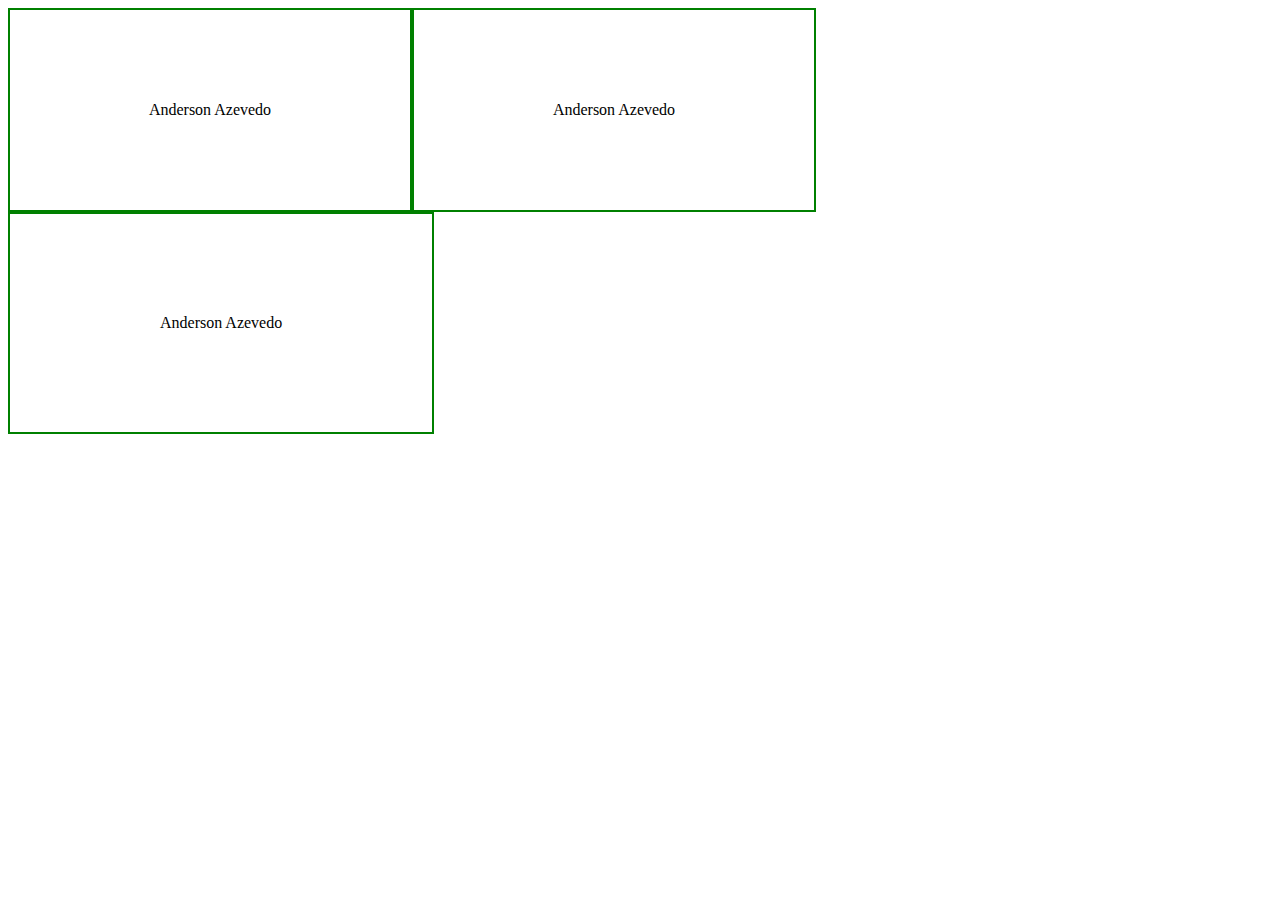
<file: Alinhamento Vertical/index.html>
<!DOCTYPE html>
<html lang="en">
<head>
    <meta charset="UTF-8">
    <meta http-equiv="X-UA-Compatible" content="IE=edge">
    <meta name="viewport" content="width=device-width, initial-scale=1.0">
    <link rel="stylesheet" href="style.css">
    <title>Alinhamento Vertical</title>
</head>
<body>

    <!-- line-height -->

    <div class="card">
        <div class="c1">Anderson Azevedo</div>
    </div>

    <!-- position e transform -->

    <div class="card">
        <div class="c2">Anderson Azevedo</div>
    </div>

    <!-- padding -->

    <div class="card2">
        <div class="c3">Anderson Azevedo</div>
    </div>

</body>
</html>
</file>
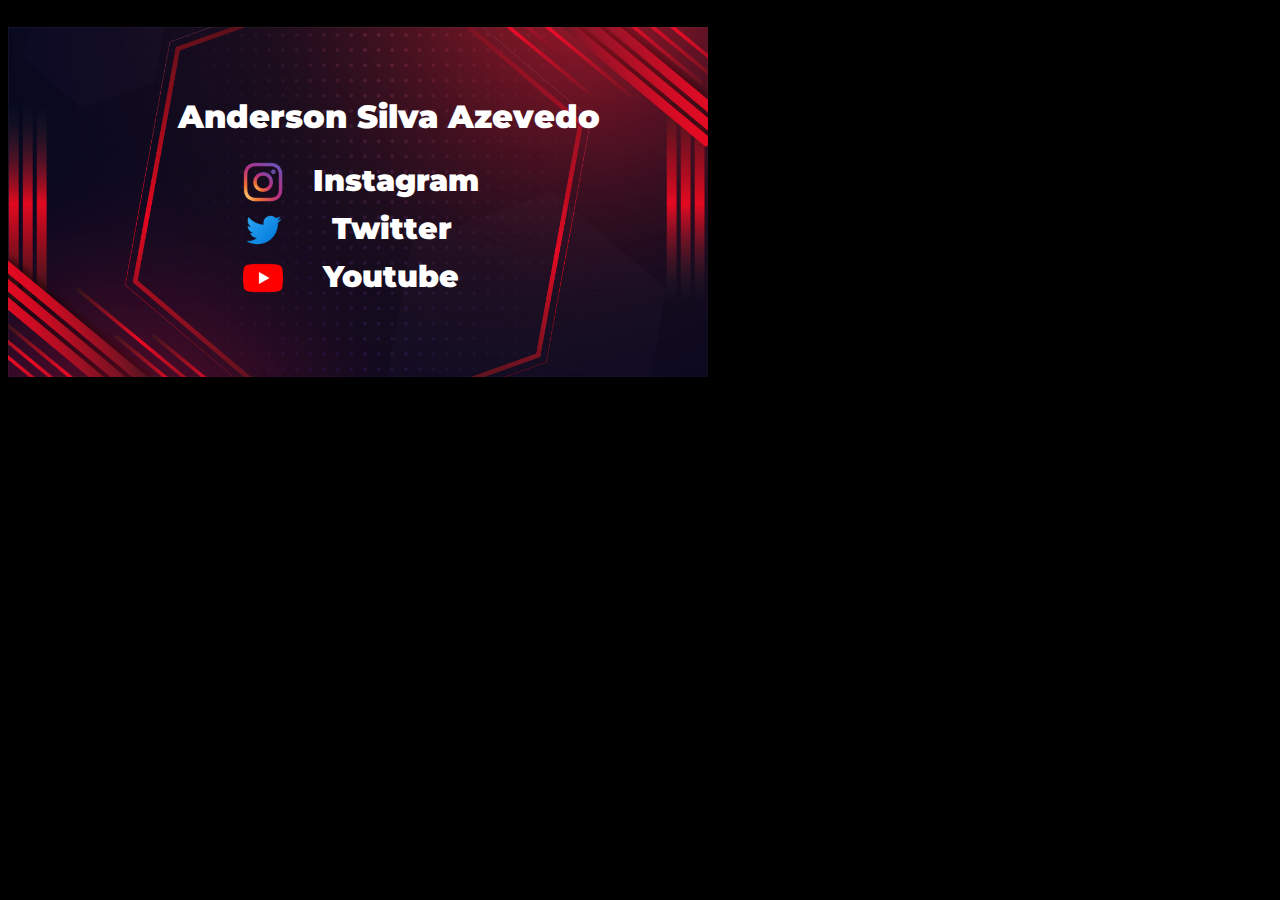
<file: Cartão de Visita - CSS/index.html>
<!DOCTYPE html>
<html lang="pt">
<head>
    <meta charset="UTF-8">
    <meta http-equiv="X-UA-Compatible" content="IE=edge">
    <meta name="viewport" content="width=device-width, initial-scale=1.0">
    <title>Desafio CSS</title>
    <link rel="shortcut icon" href="/HTML/HTML/icons/html_ico.ico" type="image/x-icon">
    <link rel="stylesheet" href="style.css">
    <link rel="preconnect" href="https://fonts.googleapis.com">
<link rel="preconnect" href="https://fonts.gstatic.com" crossorigin>
<link href="https://fonts.googleapis.com/css2?family=Montserrat:wght@200&display=swap" rel="stylesheet">
</head>

<body>
    <div>
        <h2 id="nome">Anderson Silva Azevedo</h2>
        <a href="https://www.instagram.com/" class="img"><img src="image/Insta.png" alt="Instagram" width="40px"><span class="instagram">Instagram</span></a> <br>
        <a href="https://twitter.com" class="img"> <img src="image/Twitter.png" alt="Twitter" width="40px"> <span class="twitter">Twitter</span></a> <br>
        <a href="https://www.youtube.com/" class="img"> <img src="image/Youtube.png" alt="Youtube" width="40px"><span class="youtube">Youtube</span></a>
    </div>

    
</body>
</html>
</file>
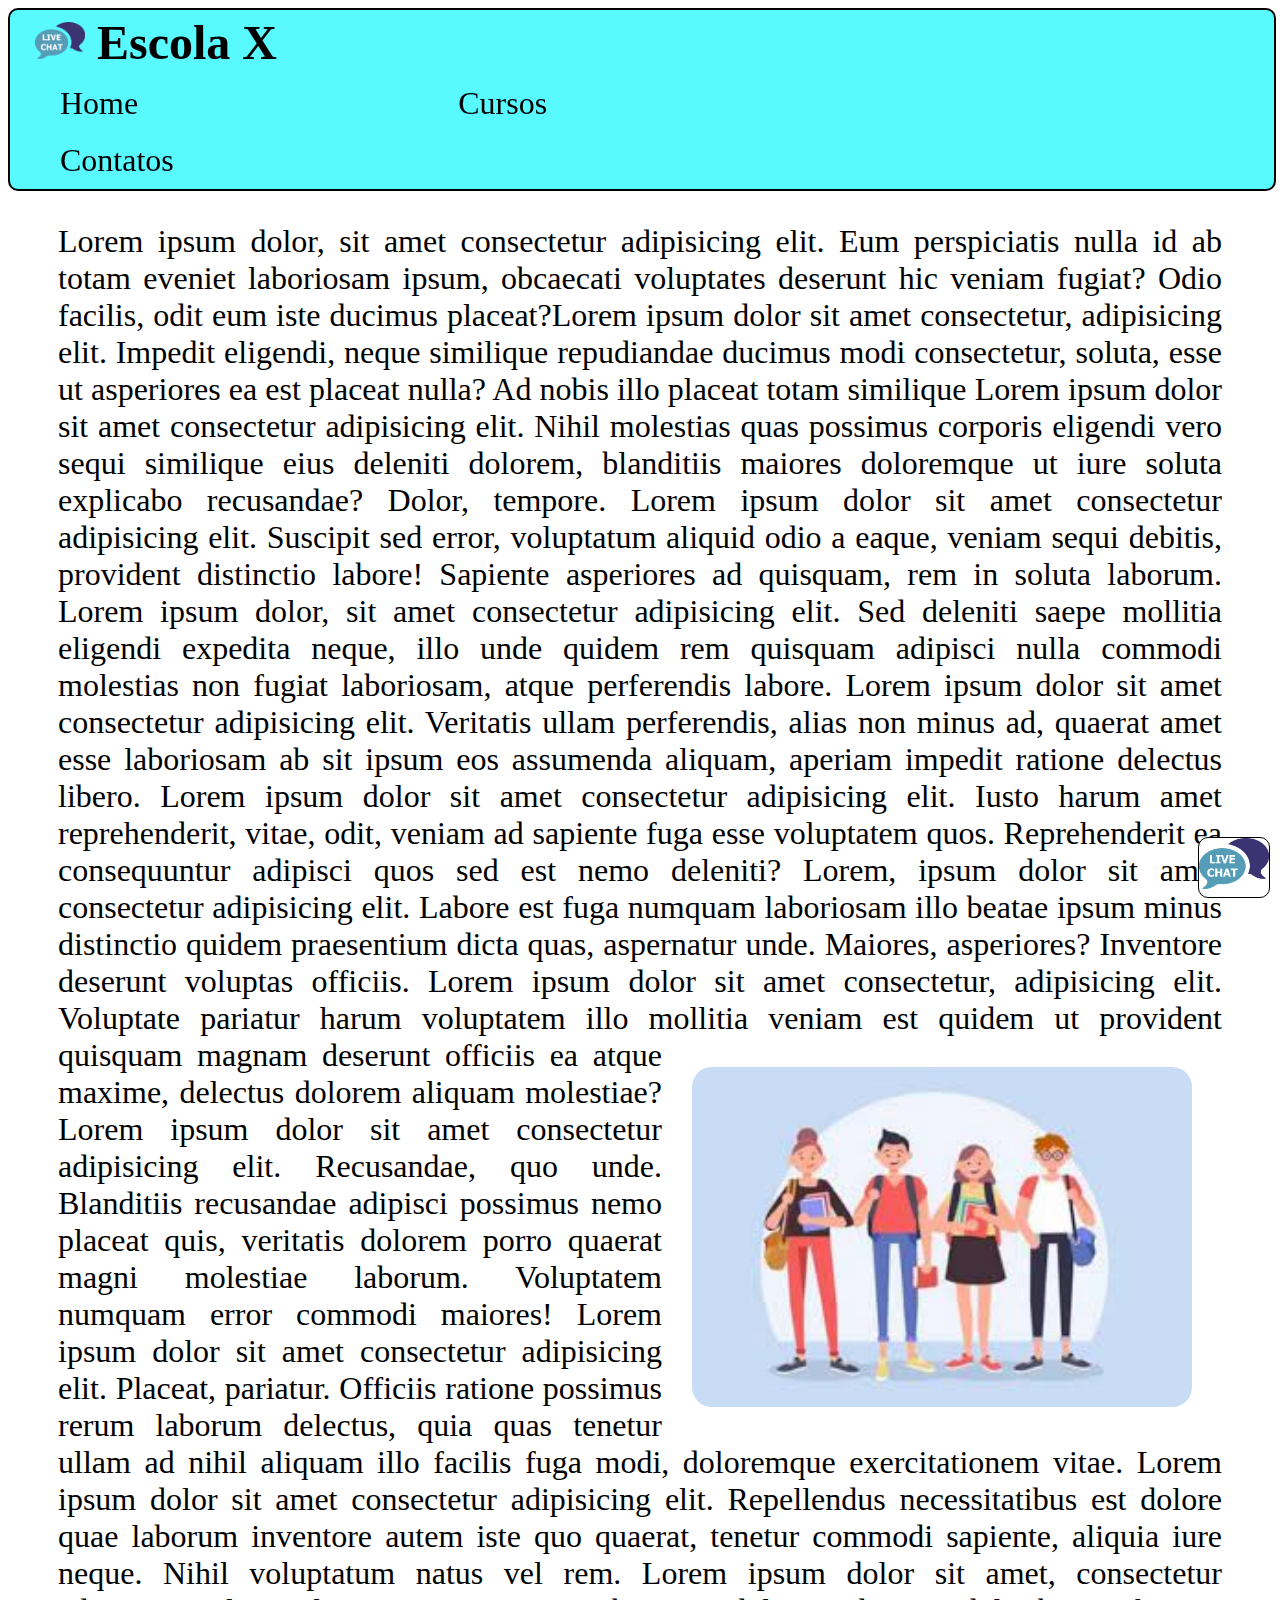
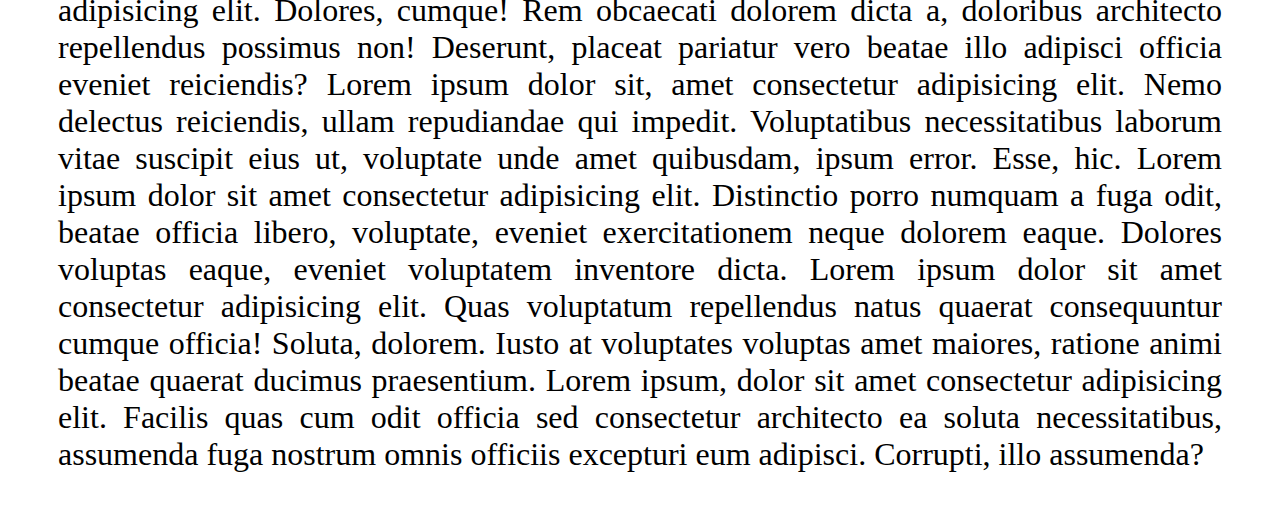
<file: Float/index.html>
<!DOCTYPE html>
<html lang="en">

<head>
    <meta charset="UTF-8">
    <meta http-equiv="X-UA-Compatible" content="IE=edge">
    <meta name="viewport" content="width=device-width, initial-scale=1.0">
    <link rel="stylesheet" href="style.css">
    <title>Float</title>
</head>

<body>
    <div>
        <h2><img src="assets/chat.png" alt="logo" width="50px" id="i2"> Escola X</h2>
        <ul>
            <li>Home</li>
            <li>Cursos</li>
            <li>Contatos</li>
        </ul>

    </div>

    <p>Lorem ipsum dolor, sit amet consectetur adipisicing elit. Eum perspiciatis nulla id ab totam eveniet
        laboriosam ipsum, obcaecati voluptates deserunt hic veniam fugiat? Odio facilis, odit eum iste ducimus
        placeat?Lorem ipsum dolor sit amet consectetur, adipisicing elit. Impedit eligendi, neque similique
        repudiandae ducimus modi consectetur, soluta, esse ut asperiores ea est placeat nulla? Ad nobis illo placeat
        totam similique Lorem ipsum dolor sit amet consectetur adipisicing elit. Nihil molestias quas possimus
        corporis eligendi vero sequi similique eius deleniti dolorem, blanditiis maiores doloremque ut iure soluta
        explicabo recusandae? Dolor, tempore. Lorem ipsum dolor sit amet consectetur adipisicing elit. Suscipit sed
        error, voluptatum aliquid odio a eaque, veniam sequi debitis, provident distinctio labore! Sapiente
        asperiores ad quisquam, rem in soluta laborum. Lorem ipsum dolor, sit amet consectetur adipisicing elit. Sed
        deleniti saepe mollitia eligendi expedita neque, illo unde quidem rem quisquam adipisci nulla commodi
        molestias non fugiat laboriosam, atque perferendis labore. Lorem ipsum dolor sit amet consectetur
        adipisicing elit. Veritatis ullam perferendis, alias non minus ad, quaerat amet esse laboriosam ab sit ipsum
        eos assumenda aliquam, aperiam impedit ratione delectus libero. Lorem ipsum dolor sit amet consectetur
        adipisicing elit. Iusto harum amet reprehenderit, vitae, odit, veniam ad sapiente fuga esse voluptatem quos.
        Reprehenderit ea consequuntur adipisci quos sed est nemo deleniti? Lorem, ipsum dolor sit amet consectetur
        adipisicing elit. Labore est fuga numquam laboriosam illo beatae ipsum minus distinctio quidem praesentium
        dicta quas, aspernatur unde. Maiores, asperiores? Inventore deserunt voluptas officiis. Lorem ipsum dolor
        sit amet consectetur, adipisicing elit. Voluptate pariatur harum voluptatem illo mollitia veniam est quidem
        ut provident quisquam magnam deserunt <img src="assets/alunos.jpg" alt="Alunos" class="alunos"> officiis ea
        atque maxime, delectus dolorem aliquam molestiae? Lorem ipsum dolor sit amet consectetur adipisicing elit.
        Recusandae, quo unde. Blanditiis recusandae adipisci possimus nemo placeat quis, veritatis dolorem porro quaerat
        magni molestiae laborum. Voluptatem numquam error commodi maiores! Lorem ipsum dolor sit amet consectetur
        adipisicing elit. Placeat, pariatur. Officiis ratione possimus rerum laborum delectus, quia quas tenetur ullam
        ad nihil aliquam illo facilis fuga modi, doloremque exercitationem vitae. Lorem ipsum dolor sit amet consectetur
        adipisicing elit. Repellendus necessitatibus est dolore quae laborum inventore autem iste quo quaerat, tenetur
        commodi sapiente, aliquia iure neque. Nihil voluptatum natus vel rem. Lorem ipsum dolor sit amet, consectetur
        adipisicing elit. Dolores, cumque! Rem obcaecati dolorem dicta a, doloribus architecto repellendus possimus non!
        Deserunt, placeat pariatur vero beatae illo adipisci officia eveniet reiciendis? Lorem ipsum dolor sit, amet
        consectetur adipisicing elit. Nemo delectus reiciendis, ullam repudiandae qui impedit. Voluptatibus
        necessitatibus laborum vitae suscipit eius ut, voluptate unde amet quibusdam, ipsum error. Esse, hic. Lorem
        ipsum dolor sit amet consectetur adipisicing elit. Distinctio porro numquam a fuga odit, beatae officia
        libero, voluptate, eveniet exercitationem neque dolorem eaque. Dolores voluptas eaque, eveniet voluptatem
        inventore dicta. Lorem ipsum dolor sit amet consectetur adipisicing elit. Quas voluptatum repellendus natus
        quaerat consequuntur cumque officia! Soluta, dolorem. Iusto at voluptates voluptas amet maiores, ratione
        animi beatae quaerat ducimus praesentium. Lorem ipsum, dolor sit amet consectetur adipisicing elit. Facilis
        quas cum odit officia sed consectetur architecto ea soluta necessitatibus, assumenda fuga nostrum omnis
        officiis excepturi eum adipisci. Corrupti, illo assumenda?</p>
</body>

<a href="chat.html"><img src="assets/chat.png" alt="Chat" width="70px"></a>

</html>
</file>
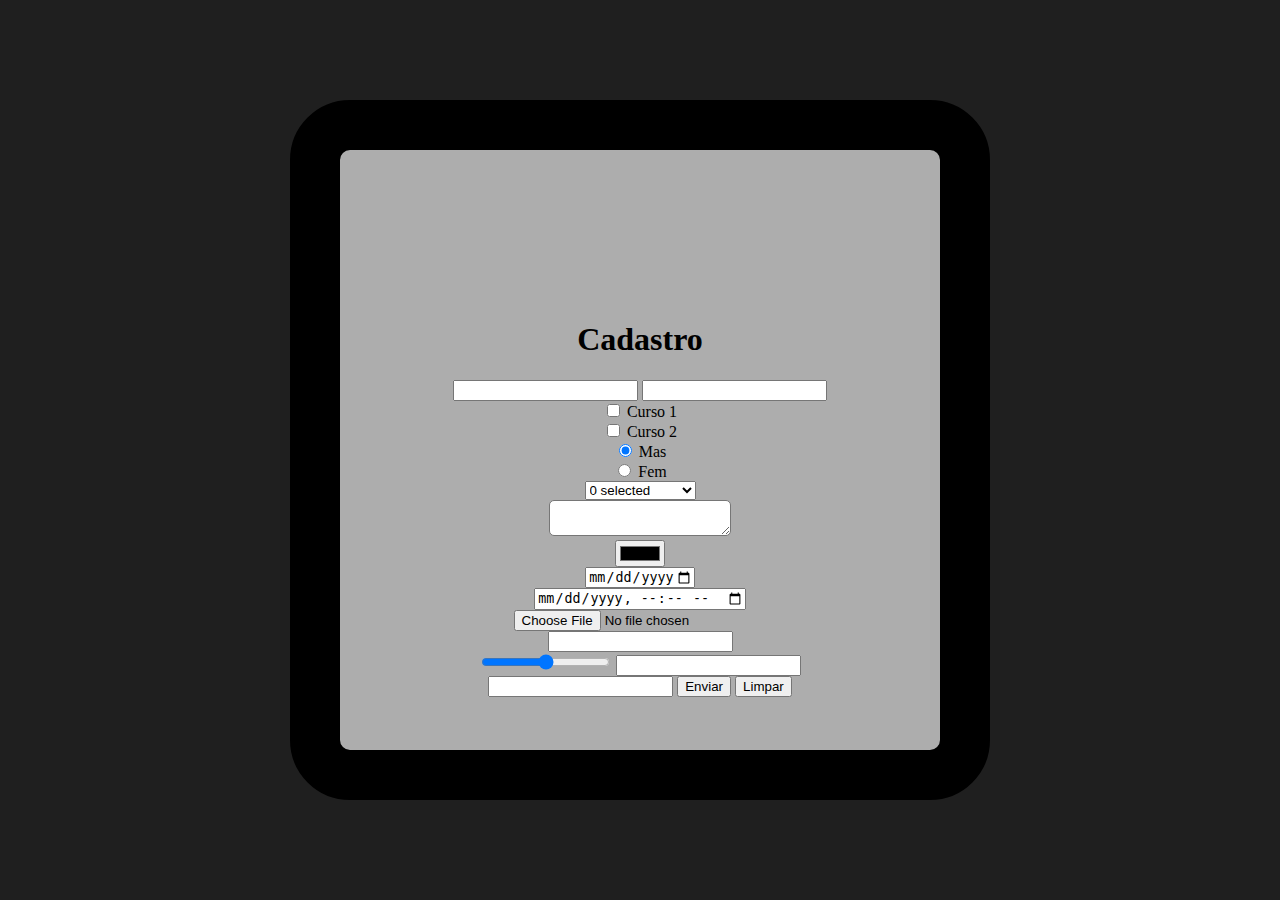
<file: Formulário/index.html>
<!DOCTYPE html>
<html lang="en">

<head>
    <meta charset="UTF-8">
    <meta http-equiv="X-UA-Compatible" content="IE=edge">
    <meta name="viewport" content="width=device-width, initial-scale=1.0">
    <link rel="stylesheet" href="style.css">
    <title>Formulário</title>
</head>

<body>

    <div class="div1">
        <div class="div2">
            <h1>Cadastro</h1>
            <!-- method: GET → aparece os dados na barra de navegação -->
            <!-- method: POST → nao aparece os dados na barra de navegação, o que é útil para páginas de login por exemplo-->
            <!-- action → se for no mesmo domínio apenas o final do link, se for outro é necessário colocar o link inteiro -->
            <form method="POST" action="#">
                <!-- text → campo de texto -->
                <input type="text" name="email">
                <!-- password → nao permite que os caracteres fiquem aparentes -->
                <input type="password" name="senha"> <br>
                <!-- checkbox → insere uma caixa para selecionavel, podendo ser usado para preencher opçoes de cursos desejaveis por exemplo, e para mais de uma opcao no checkbox, precisamos 
                designar um valor para cada checkbox-->
                <input type="checkbox" name="cursos" value="op1"> Curso 1 <br>
                <input type="checkbox" name="cursos" value="op2"> Curso 2 <br>
                <!-- radio → para formularios com apenas uma opção, por exemplo formularios de genero, onde não podemos selecionar mais de um, é importante que o nome seja o mesmo para que 
                apenas uma opção possa ser selecionada, e para já iniciar com uma das opções checadas, usamos o checked-->
                <input type="radio" name="gender" value="m" checked> Mas <br>
                <input type="radio" name="gender" value="f"> Fem <br>
                <!-- diferente do input, a tag select cria um dropbox, comumente usada para selecionar cidades entre outras coisas, podemos definir um tamanho máximo através do atributo size, 
                e permitir marcar mais de uma opção, com o atributo multiple-->
                <select name="estado" size="1" multiple>
                    <option value="rj">Rio de Janeiro</option>
                    <option value="sp">São Paulo</option>
                    <option value="sc">Santa Catarina</option>
                </select> <br>
                <!-- para criar uma área onde o úsuario possa enviar uma mensagem longa, usamos a tag textarea -->
                <textarea name="message"></textarea> <br>
                <!-- color → abre um menu de cor -->
                <input type="color" name="cor"> <br>
                <!-- date → abre um calendário, podemos determinar uma data máxima, ou uma data minima -->
                <input type="date" name="data" max="2021-12-31"> <br>
                <!-- datetime-local → muito parecido com o date, mas podemos colocar horario também -->
                <input type="datetime-local" name="data-horario"> <br>
                <!-- file → permite adicionar um arquivo na página -->
                <input type="file" name="arquivo"> <br>
                <!-- number → apenas números podendo especificar um valor máximo e um valor mínimo -->
                <input type="number" name="números"> <br>
                <!-- range → insere uma barra, muito similiar a uma barra de volume -->
                <input type="range" min="0" max="10" name="intervalo">
                <!-- tel → campo para inserir telefone, no navegador não faz diferença, mas no celular aparece apenas um teclado númerico -->
                <input type="tel" name="telefone">
                <!-- email → abre um campo semelhante ao text, porém ele automaticamente verifica se o que está sendo escrito é um email ou não, caso não for, ele aparece uma mensagem de erro -->
                <input type="email" name="email">
               <!-- submit → botao de envio, podendo alterar a mensagem interna do botão através do value-->
                <input type="submit" value="Enviar">
                <!-- reset → outro botão que podemos usar é o botão reset, que diferente do submit, vai simplesmente resetar todos os campos preenchidos, podendo alterar a mensagem 
                interna do botão através do value-->
                <input type="reset" value="Limpar">
            </form>
        </div>
    </div>

</body>

</html>
</file>
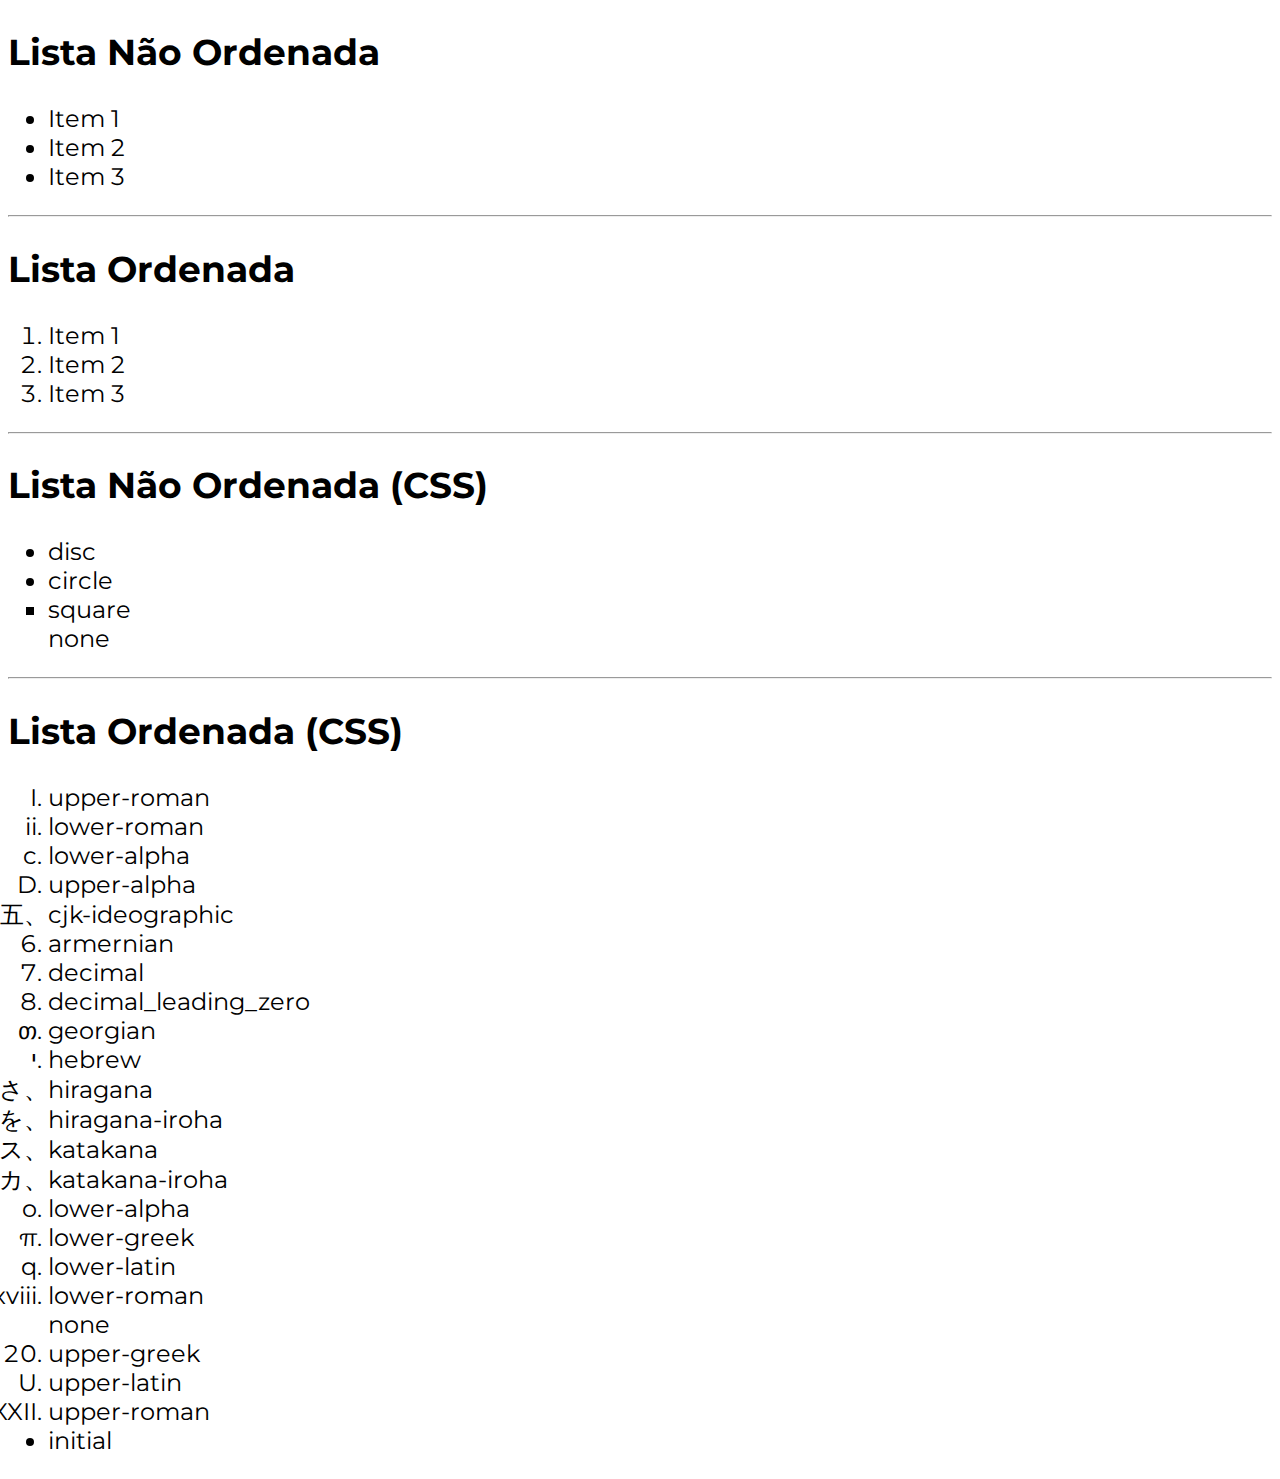
<file: Listas/index.html>
<!DOCTYPE html>
<html lang="en">

<head>
    <meta charset="UTF-8">
    <meta http-equiv="X-UA-Compatible" content="IE=edge">
    <meta name="viewport" content="width=device-width, initial-scale=1.0">
    <title>Estudo Listas</title>
    <link href="https://fonts.googleapis.com/css2?family=Montserrat&display=swap" rel="stylesheet">
    <link rel="stylesheet" href="style.css">
</head>

<body>

    <!-- A tag <ul> derivada das palavras unordered list (Lista Nao Ordenada) | A tag <ul> representa uma lista nao ordenada, ou seja, não é uma lista sequencial, diferente da próxima lista -->
    <!-- Para determinar cada item da lista precisamos usar a tag <li> derivada das palavras list item (Item da Lista) -->
    <h2>Lista Não Ordenada</h2>
    <ul>
        <li>Item 1</li>
        <li>Item 2</li>
        <li>Item 3</li>
    </ul>

    <hr>

    <!-- A tag <ol> deriva das palavras ordered list (Lista Ordenada) que essa sim representa uma lista sequencial e atraves do CSS podemos mudar os numeros para outros simbolos -->

    <h2>Lista Ordenada</h2>
    <ol>
        <li>Item 1</li>
        <li>Item 2</li>
        <li>Item 3</li>
    </ol>

    <hr>

    <!-- Troca dos simbolos da lista nao ordenada atraves do CSS -->

    <h2>Lista Não Ordenada (CSS)</h2>
    <ul>
        <li id="disc">disc</li>
        <li id="cirle">circle</li>
        <li id="square">square</li>
        <li class="none">none</li>
    </ul>

    <hr>

    <!-- Troca dos simbolos da lista ordenada atraves do CSS -->

    <h2>Lista Ordenada (CSS)</h2>
    <ol>
        <li id="upper-roman">upper-roman</li>
        <li id="lower-roman">lower-roman</li>
        <li id="lower-alpha">lower-alpha</li>
        <li id="upper-alpha">upper-alpha</li>
        <li id="cjk-ideographic">cjk-ideographic</li>
        <li id="armernian">armernian</li>
        <li id="decimal">decimal</li>
        <li id="decimal_leading_zero">decimal_leading_zero</li>
        <li id="georgian">georgian</li>
        <li id="hebrew">hebrew</li>
        <li id="hiragana">hiragana</li>
        <li id="hiragana-iroha">hiragana-iroha</li>
        <li id="katakana">katakana</li>
        <li id="katakana-iroha">katakana-iroha</li>
        <li id="lower-alpha">lower-alpha</li>
        <li id="lower-greek">lower-greek</li>
        <li id="lower-latin">lower-latin</li>
        <li id="lower-roman">lower-roman</li>
        <li class="none">none</li>
        <li id="upper-greek">upper-greek</li>
        <li id="upper-latin">upper-latin</li>
        <li id="upper-roman">upper-roman</li>
        <li id="initial">initial</li>
    </ol>

</body>

</html>
</file>
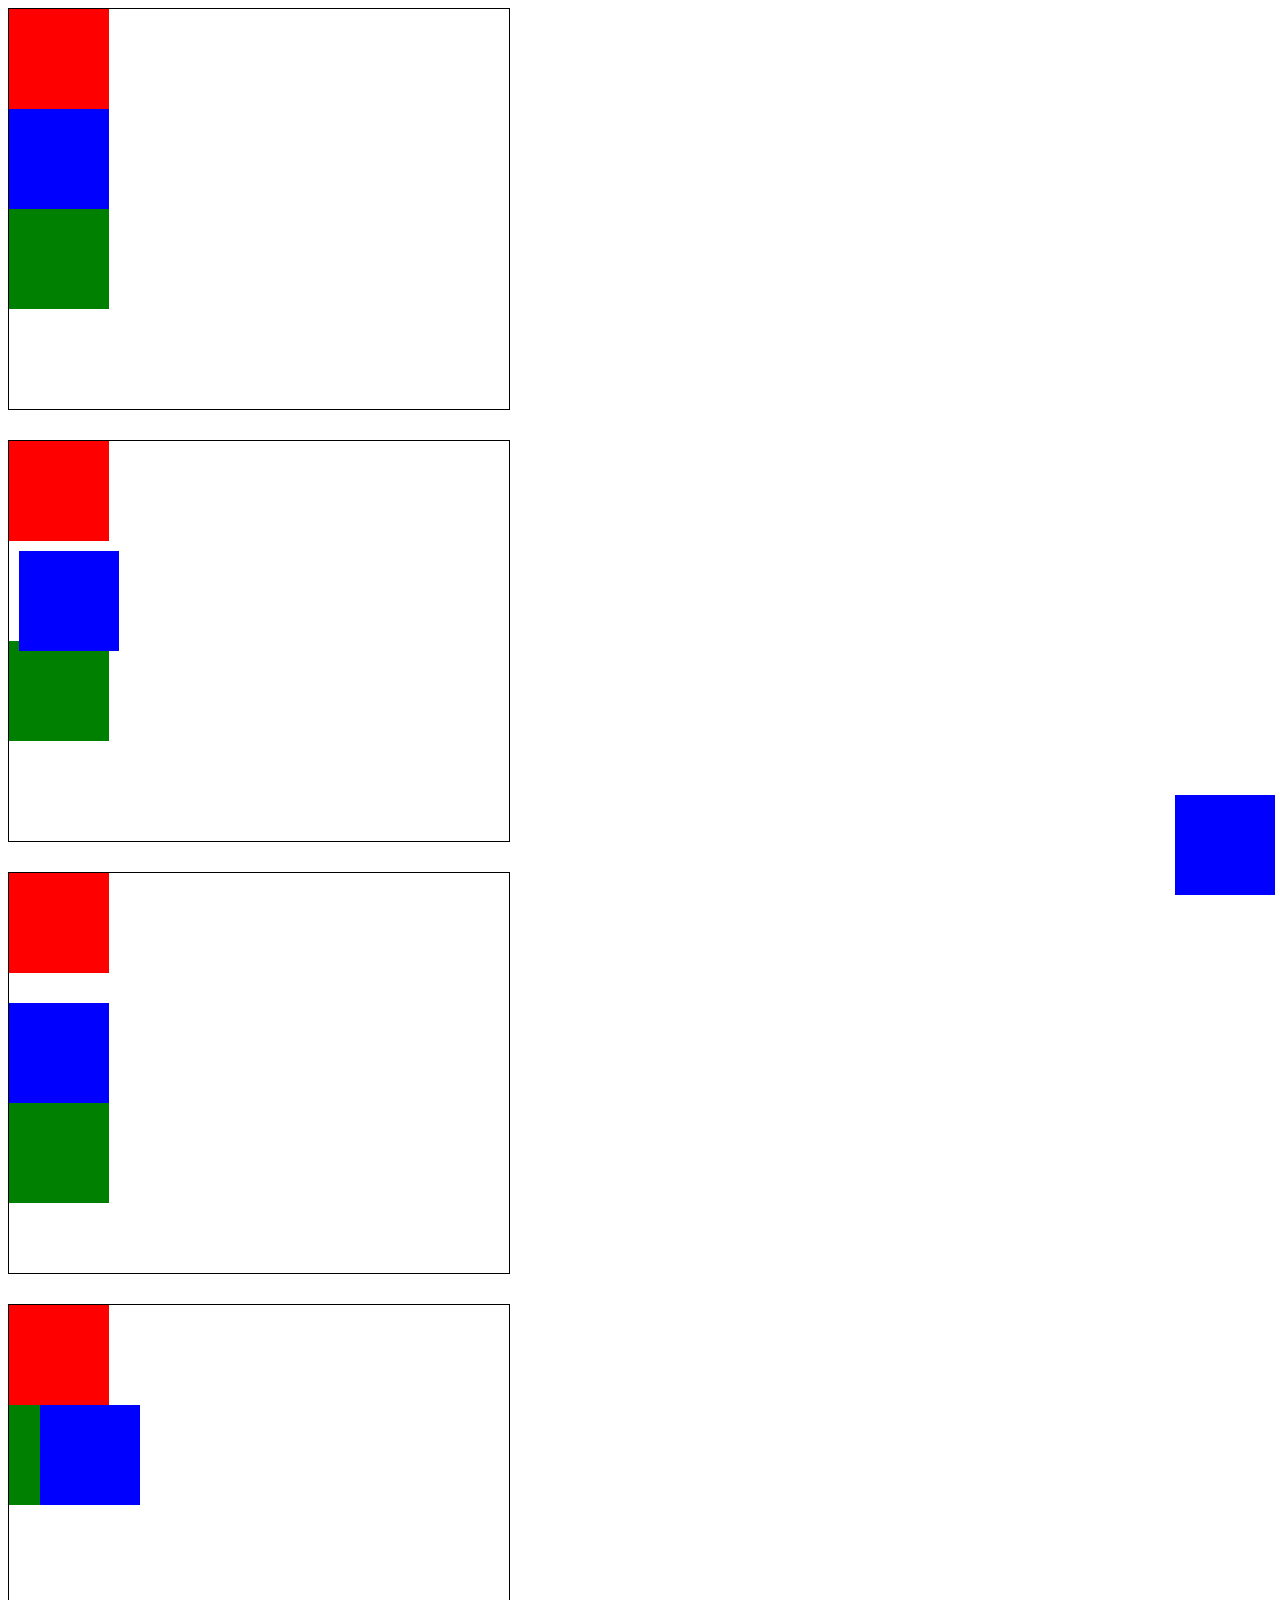
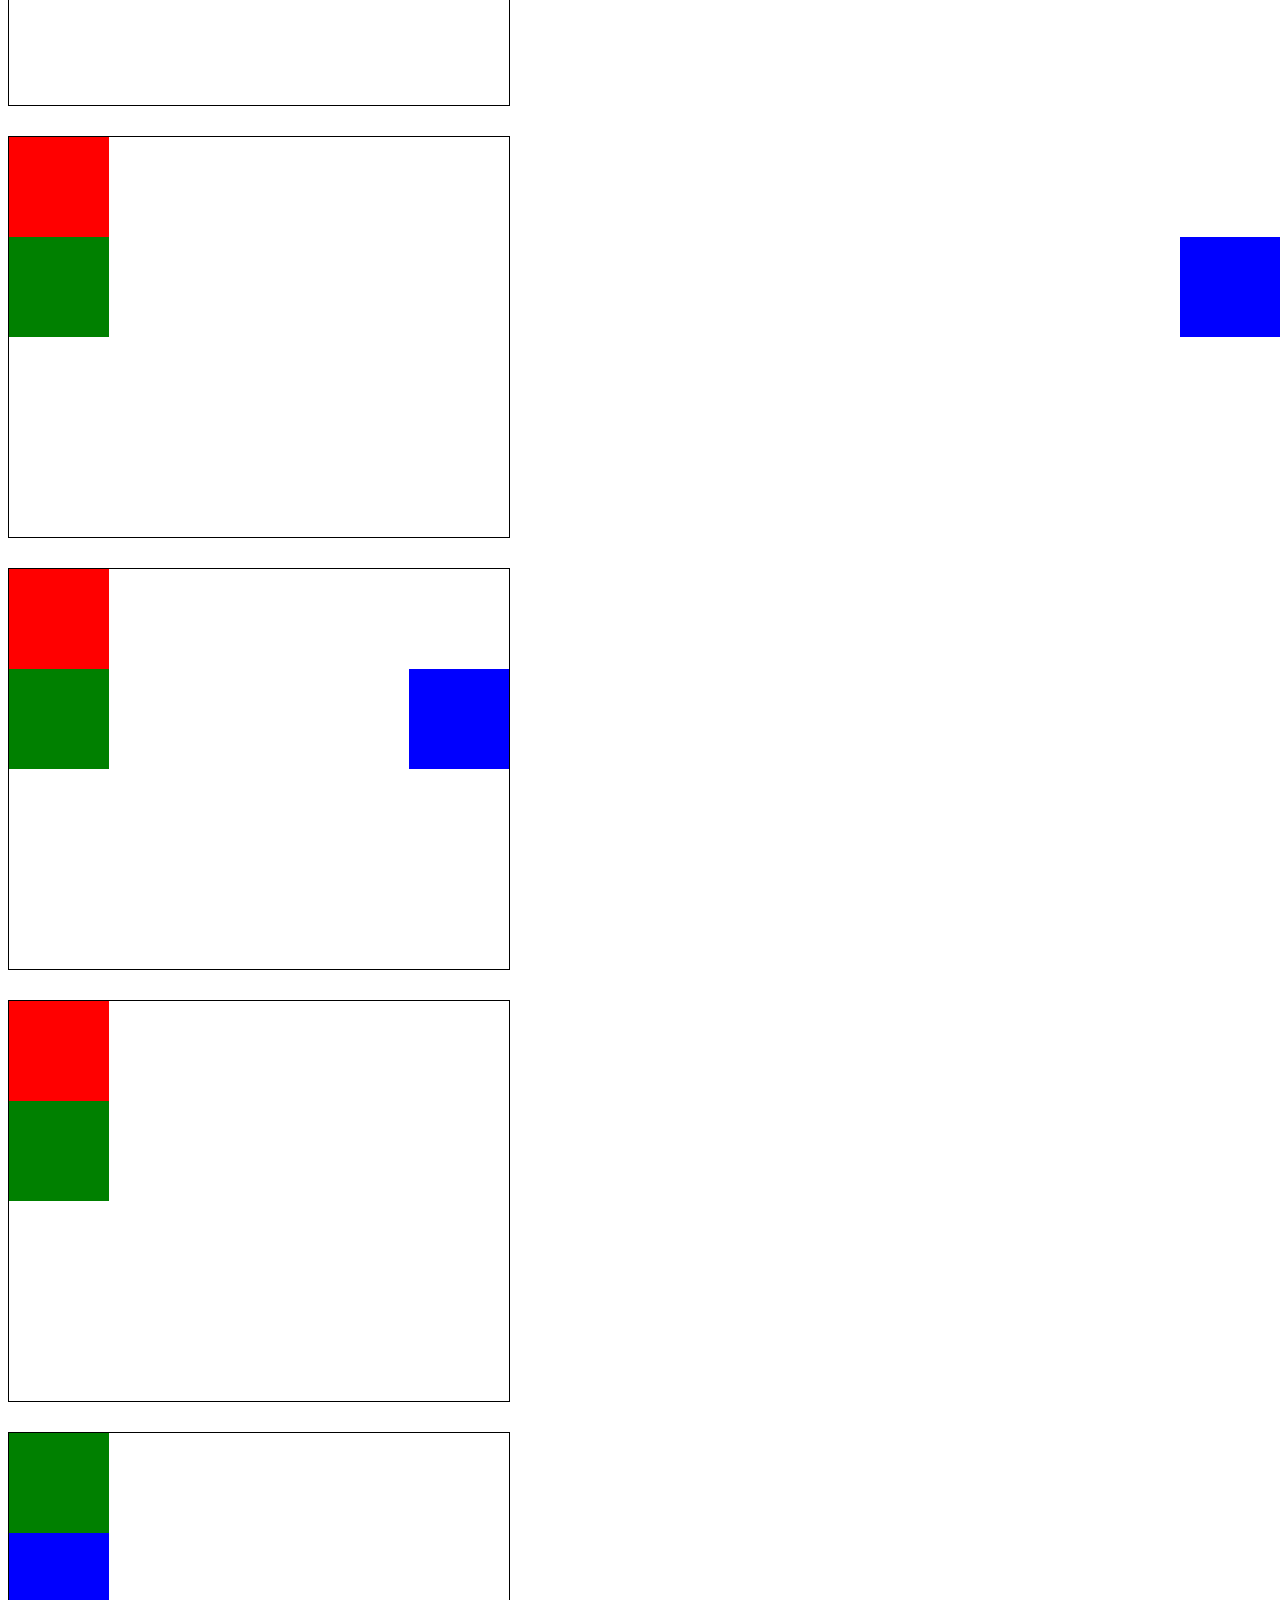
<file: Position/index.html>
<!DOCTYPE html>
<html lang="en">
<head>
    <meta charset="UTF-8">
    <meta http-equiv="X-UA-Compatible" content="IE=edge">
    <meta name="viewport" content="width=device-width, initial-scale=1.0">
    <link rel="stylesheet" href="style.css">
    <title>Position</title>
</head>
<body>

    <!-- Position: static -->

    <div class="border">
        <div class="red square"></div>
        <div class="blue square static"></div>
        <div class="green square"></div>
    </div>

    <!-- Position: relative -->

    <div class="border margin">
        <div class="red square"></div>
        <div class="blue square relative"></div>
        <div class="green square"></div>
    </div>

    <!-- Margin -->

    <div class="border margin">
        <div class="red square"></div>
        <div class="blue square margin"></div>
        <div class="green square"></div>
    </div>

    <!-- Position: absolute -->

    <div class="border margin">
        <div class="red square"></div>
        <div class="blue square absolute"></div>
        <div class="green square"></div>
    </div>

    <!-- Position: absolute (border → static)-->

  <div class="border margin">
        <div class="red square"></div>
        <div class="blue square absolute_static"></div>
        <div class="green square"></div>
    </div>

    <!-- Position: absolute (border → relative) -->

    <div class="border margin border_relative">
        <div class="red square"></div>
        <div class="blue square absolute_relative"></div>
        <div class="green square"></div>
    </div>

    <!-- Position: fixed -->

    <div class="border margin">
        <div class="red square"></div>
        <div class="blue square fixed"></div>
        <div class="green square"></div>
    </div>

    <!-- Position: sticky -->

    <div class="border margin">
        <div class="red square"></div>
        <div class="blue square"></div>
        <div class="green square sticky"></div>
    </div>

    <br><br><br><br><br><br><br><br><br><br><br>








</body>
</html>
</file>
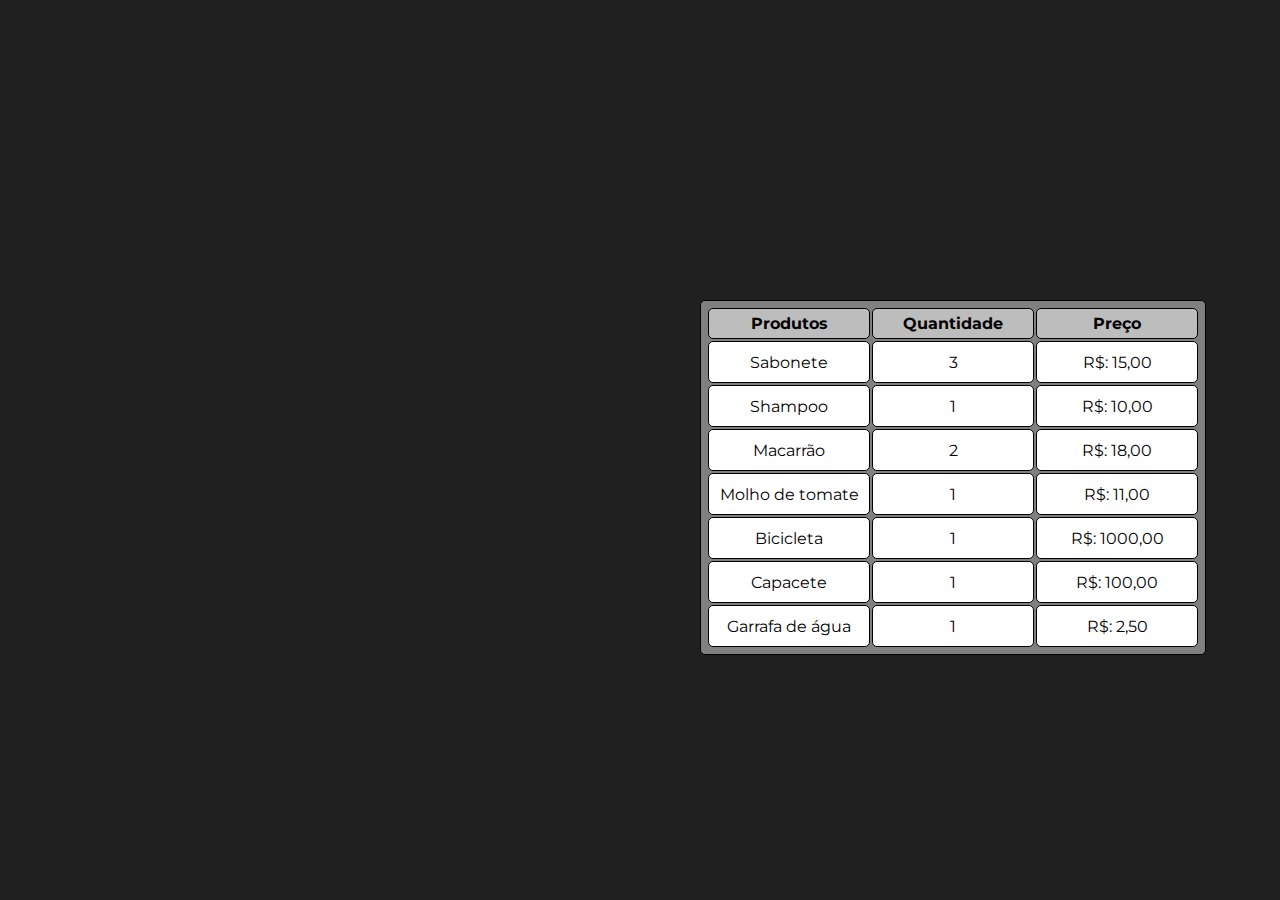
<file: Tabelas/index.html>
<!DOCTYPE html>
<html lang="en">

<head>
    <meta charset="UTF-8">
    <meta http-equiv="X-UA-Compatible" content="IE=edge">
    <meta name="viewport" content="width=device-width, initial-scale=1.0">
    <title>Estudo Tabela</title>
    <link rel="stylesheet" href="style.css">
    <link href="https://fonts.googleapis.com/css2?family=Montserrat&display=swap" rel="stylesheet">
</head>

<body>

    <!-- Tag <table> para criar tabelas | Tag <tr> para as linhas da tabela | Tag <th> para o cabeçario da tabela | Tag <td> para inserir os dados da tabela -->

    <table>

        <tr>
            <th>Produtos</th>
            <th>Quantidade</th>
            <th>Preço</th>
        </tr>
        <tr>
            <td>Sabonete</td>
            <td>3</td>
            <td>R$: 15,00</td>
        </tr>
        <tr>
            <td> Shampoo</td>
            <td>1</td>
            <td>R$: 10,00</td>
        </tr>
        <tr>
            <td> Macarrão</td>
            <td>2</td>
            <td>R$: 18,00</td>
        </tr>
        <tr>
            <td> Molho de tomate</td>
            <td>1</td>
            <td>R$: 11,00</td>
        </tr>
        <tr>
            <td> Bicicleta </td>
            <td>1</td>
            <td>R$: 1000,00</td>
        </tr>
        <tr>
            <td> Capacete </td>
            <td>1</td>
            <td>R$: 100,00</td>
        </tr>
        <tr>
            <td> Garrafa de água</td>
            <td>1</td>
            <td>R$: 2,50</td>
        </tr>

    </table>

</body>

</html>
</file>
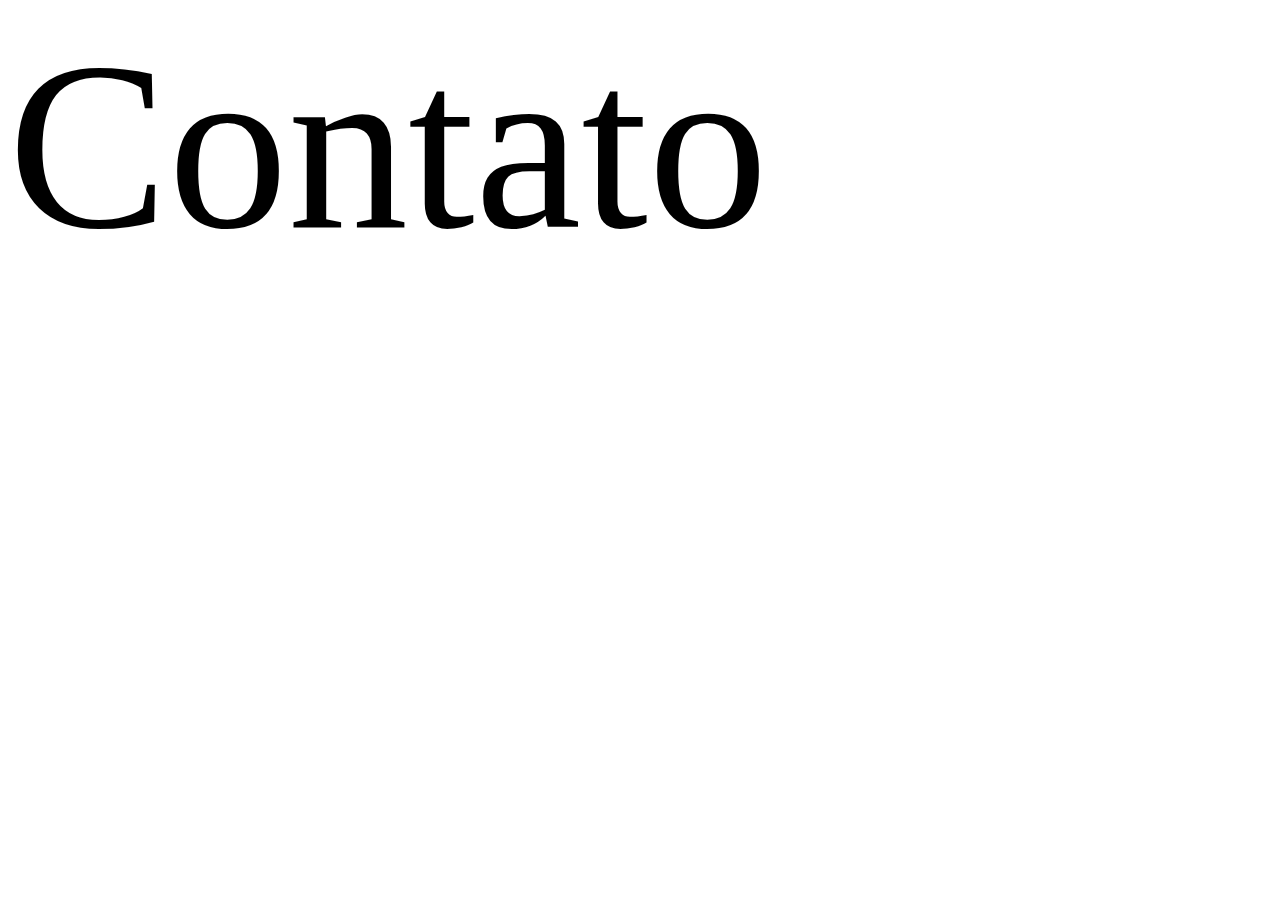
<file: Float/chat.html>
<!DOCTYPE html>
<html lang="en">
<head>
    <meta charset="UTF-8">
    <meta http-equiv="X-UA-Compatible" content="IE=edge">
    <meta name="viewport" content="width=device-width, initial-scale=1.0">
    <title>Contato</title>
    <style>
        body{
            font-size: 1500%;
        }
    </style>
</head>
<body>
    Contato
</body>
</html>
</file>
<file: Alinhamento Vertical/style.css>
.card{
    width: 400px;      
    height: 200px;
    border: 2px solid green;
    float: left;
    text-align: center;
    position: relative;
}
 /* Alinhamento vertical com line-height */
.c1{
    line-height: 200px; /*altera a altura da linha, mas preciso saber o tamanho do elemento pai */
}  

/* Alinhamento vertical com position e transform */
.c2{
    position: absolute;  /*elemento pai não pode ser static*/
    top: 50%;  /*falta o alinhamento do conteúdo*/
    left: 50%; /*position: absolute anula o text-align*/
    transform: translate(-50%, -50%);  /*alinhanto do conteúdo (X, Y)*/
}

/* Alinhamento vertical com padding */

.card2{
    clear: left; /*clear left para que não tenha nenhum elemento na esquerda*/
    float: left; /*float left para que ele fique flutuando na esquerda*/
    border: 2px solid green; /*definições da borda*/
    padding-left: 150px; /*Dimensões do cartão (somando a dimensão do conteúdo)*/
    padding-right: 150px; /*Dimensões do cartão (somando a dimensão do conteúdo)*/
    padding-top: 100px; /*Dimensões do cartão (somando a dimensão do conteúdo)*/
    padding-bottom: 100px; /*Dimensões do cartão (somando a dimensão do conteúdo)*/
}
</file>
<file: Cartão de Visita - CSS/style.css>
body{
    background-color: black;
    font-family: 'Montserrat', sans-serif;
}

div{
    width: 800px;
    height: 400px;
    background: url(image/ABSTRACT_BACKGROUND_01.jpg);
    background-size:700px ;
    background-repeat: no-repeat;
}

#nome{
    padding-top: 70px;
    padding-left: 170px;
    color: white;
    font-size: 2rem;
    font-weight: 900;
}

.img{
    padding-left: 235px;
    text-decoration: none;
    color: white;
    font-size: 30px;
    font-weight: 900;
}

.instagram{
    vertical-align:top;
    margin-left: 30px;
}

.twitter{
    vertical-align: top;
    margin-left: 40px;
}

.youtube{
    vertical-align: top;
    margin-left: 40px;
}

a:hover{
    font-size: 35px;
}
</file>
<file: Float/style.css>
body{
    font-size: 2rem;
}

div{
    width: 100%;
    background-color: rgb(88, 249, 255);
    overflow: auto;
    border: 2px solid black;
    position: sticky;
    top: 2px;
    border-radius: 10px;
}

ul{
    list-style: none;
    float: right;
    margin: 0;
    padding: auto;
}

li{
    padding: 10px;
    float: left;
    margin-right: 300px;
}

h2{
    float: left;
    padding: 5px;
    margin: 0;
    margin-left: 20px;
}

a{
    position: fixed;
    bottom: 2px;
    right: 10px;
    border: 1px solid black;
    border-radius: 10px;
    background-color: white;
}

.alunos{
    float: right;
    width: 500px;
    border-radius: 50px;
    padding: 30px;
}

p{
    padding-left: 50px;
    padding-right: 50px;
    text-align: justify;
}
</file>
<file: Formulário/style.css>
body{
    background-color: rgb(31, 31, 31);
}

.div1{
    background-color: rgb(173, 173, 173);
    text-align: center;
    margin: auto;
    margin-top: 100px;
    padding: 50px;
    width: 500px;
    height: 500px;
    border: 50px solid black;
    border-radius: 60px;
}

.div2{
    padding-top: 100px;

}

textarea{
    border-radius: 5px;
}
</file>
<file: Listas/style.css>
body{
    font-family: 'Montserrat', sans-serif;
    font-size: 1.5rem;
}

#disc{list-style-type:disc;}

#circle{list-style-type:circle;}

.none{list-style-type:none;}

#square{list-style-type:square;}

#armenian{list-style-type:armenian;}

#cjk-ideographic{list-style-type:cjk-ideographic;}

#decimal{list-style-type:decimal;}

#decimal-leading-zero{list-style-type:decimal-leading-zero;}

#georgian{list-style-type:georgian;}

#hebrew{list-style-type:hebrew;}

#hiragana{list-style-type:hiragana;}

#hiragana-iroha{list-style-type:hiragana-iroha;}

#katakana{list-style-type:katakana;}

#katakana-iroha{list-style-type:katakana-iroha;}

#lower-alpha{list-style-type:lower-alpha;}

#lower-greek{list-style-type:lower-greek;}

#lower-latin{list-style-type:lower-latin;}

#lower-roman{list-style-type:lower-roman;}

#upper-alpha{list-style-type:upper-alpha;}

#upper-greek{list-style-type:upper-greek;}

#upper-latin{list-style-type: upper-latin;}

#upper-roman{list-style-type: upper-roman;}

#initial{list-style-type: initial;}
</file>
<file: Position/style.css>
.border{
    border: 1px solid black;
    width: 500px;
    height: 400px;
}

.square{
    width: 100px;
    height: 100px;
}

.red{
    background-color: red;
}

.blue{
    background-color: blue;
}

.green{
    background-color: green;
}

.margin{
    margin-top: 30px;
}

/* Position static é o position padrão de todos os elementos, não podendo ser movido como os outros */
.static{
    position: static;
    left: 10px;
    top: 10px;
}

/* Position relative aceita ser movido, porém as distâncias serão em relação a sua posição inicial e não afeta outros elementos próximos, diferente do margin*/
.relative{
    position: relative;
    left: 10px;
    top: 10px;
}

/* Position absolute não tem interação com outros elementos, o elemento verde ignora que existe um elemento azul em cima e ocupa o lugar do mesmo
é como se o position absolute colocasse o elemento por cima dos outros*/
.absolute{
    position: absolute;
    left: 40px;
}

/* O position absolute funciona em relação ao elemento pai, se ele não for do tipo static, se o elemento pai for do tipo static, ele pula para o avô dele até chegar no body */
.absolute_static{
    position: absolute;
    right: 0;
}

.border_relative{
    position: relative;
}

.absolute_relative{
    position: absolute;
    right: 0;
}

/* O position fixed é relativo a viewport, portanto não ocupa espaço de outros elementos, assim como o absolute, e independente da posição da barra de rolagem, ele será exibido na tela*/
.fixed{
    position: fixed;
    bottom: 5px;
    right: 5px;
}

/* O position sticky tem um comportamento muito similar ao fixed, porém ele afeta o posicionamento de outros elementos, igual o static e o relative, porém ele acompanha a barra de rolagem*/
.sticky{
    position: sticky;
    bottom: 0px;
}
</file>
<file: Tabelas/style.css>
body{
    font-family: 'Montserrat', sans-serif;
    font-size: 1,5rem;
    margin-top: 300px;
    margin-left: 700px;
    background-color: rgb(32, 32, 32);
}

table, td, th{
    border:solid 1px #000; padding:5px;
    background-color: white;
    border-radius: 5px;
}

/* CSS fundo da tabela */
table{
    background-color: grey;
    box-sizing: border-box;
}

/* CSS cabeçario */
th{
    background-color: rgb(189, 189, 189);
}

/* CSS dados da tabela */
td{
    width: 150px;
    height: 30px;
    text-align: center;
}
</file>
